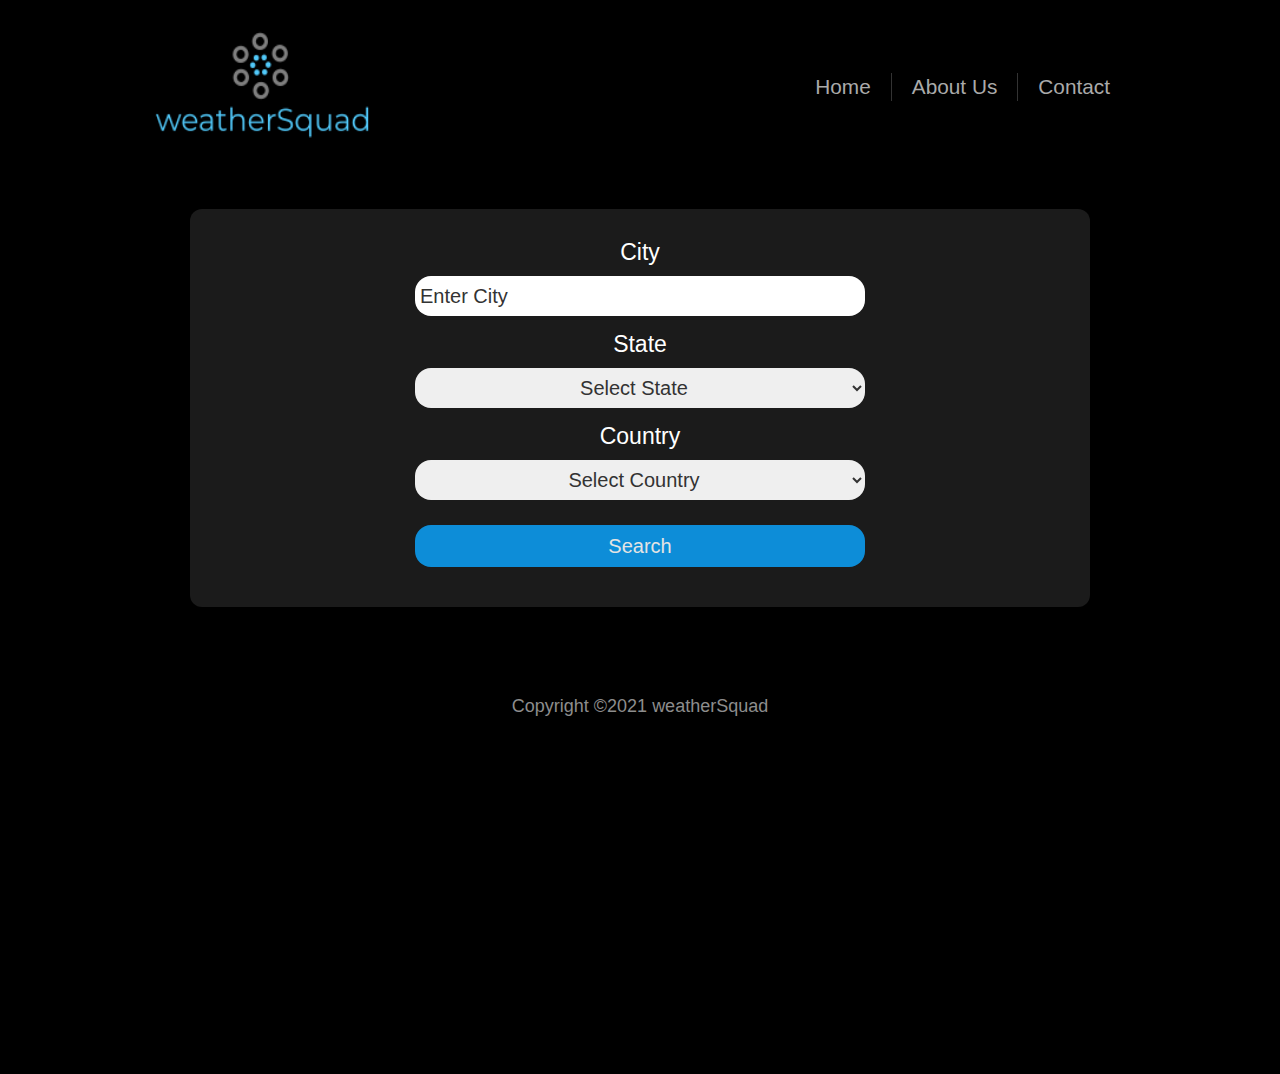
<file: index.html>
<!DOCTYPE html>
<html lang="en">
<head>
    <meta charset="UTF-8">
    <meta name="viewport" content="width=device-width, initial-scale=1.0">
    <title>weatherSquad | Home</title>
    <link rel="stylesheet" href="styles/styles.css">
    <link rel="stylesheet" href="styles/menu.css">
</head>
<body>
    <nav class="nav-container">
        <div class="logo-container">
            <div>
                <a href="index.html"><img class="logo" src="images/weatherSquadlogoblue2.png" alt="app logo"></a>
            </div>
            <div>
                <ul class="navbar">
                    <li class="nav-home"><a href="index.html">Home</a></li>
                    <li class="nav-about"><a href="about.html">About Us</a></li>
                    <li class="nav-contact"><a href="contact.html">Contact</a></li>
                </ul>
            </div>
        </div>

        <div class="menu-wrap">
            <input type="checkbox" class="toggler">
            <div class="hamburger"><div></div></div>
            <div class="menu">
                <div>
                    <div>
                        <ul>
                            <li><a href="index.html">Home</a></li>
                            <li><a href="about.html">About Us</a></li>
                            <li><a href="contact.html">Contact</a></li>
                        </ul>
                    </div>
                </div>
            </div>
        </div>
    </nav>

    <main class="main-container">
        <div>
            <form class="form-container" id="generateWeather" action="#" method="POST">
                <div class="label-container">
                    <label>
                        City
                        <input
                            type="text"
                            name="cityInput"
                            id="cityInput"
                            class="input"
                            placeholder="Enter City"
                        />
                    </label>
                </div>
                <div class="label-container">
                    <label>
                        State
                        <select id="stateInput" class="dropdown state">
                            <option>Select State</option>
                            <option>None</option>
                        </select>
                    </label>
                </div>
                <div class="label-container">
                    <label>
                        Country
                        <select id="countryInput" class="dropdown usa">
                            <option>Select Country</option>
                            <option>USA</option>
                        </select>
                    </label>
                </div>
                <button type="submit" id="btn">Search</button>
            </form>
        </div>

        <div id="reportWeatherData" class="reportWeatherData" >
            <span class="location_placeholder"></span> ,
            <span class="location_placeholder"></span>
            <div>
                <div id="animationIcon" class=""></div>
            </div>
            <div class="quotes">
                <div id="quote"></div>
            </div>
            <div>
                <div id="reportCurrentTemp"></div>
            </div>
            <div>
                <div id="reportFeelsLike"></div>
            </div>
            <div>
                <div id="reportDescriptionMessage" class=""></div>
            </div>
            <div>
                <div id="reportHigh"></div>
            </div>
            <div>
                <div id="reportLow"></div>
            </div>
        </div>

        <div class="reportEasterEgg egg-font" id="reportEasterEgg">
            <div id="eggDiv"></div>
        </div>
        
        <footer>
            <div class="footer">
                <h4>Copyright &copy;2021 weatherSquad</h4>
            </div>
        </footer>
    </main>
</body>
<script src="scripts/animations.js"></script>
<script src="scripts/quotes.js"></script>
<script src="scripts/joke.js"></script>
<script src="scripts/get.js"></script>
<script src="scripts/states.js"></script>
<script src="scripts/scripts.js"></script>
</html>
</file>
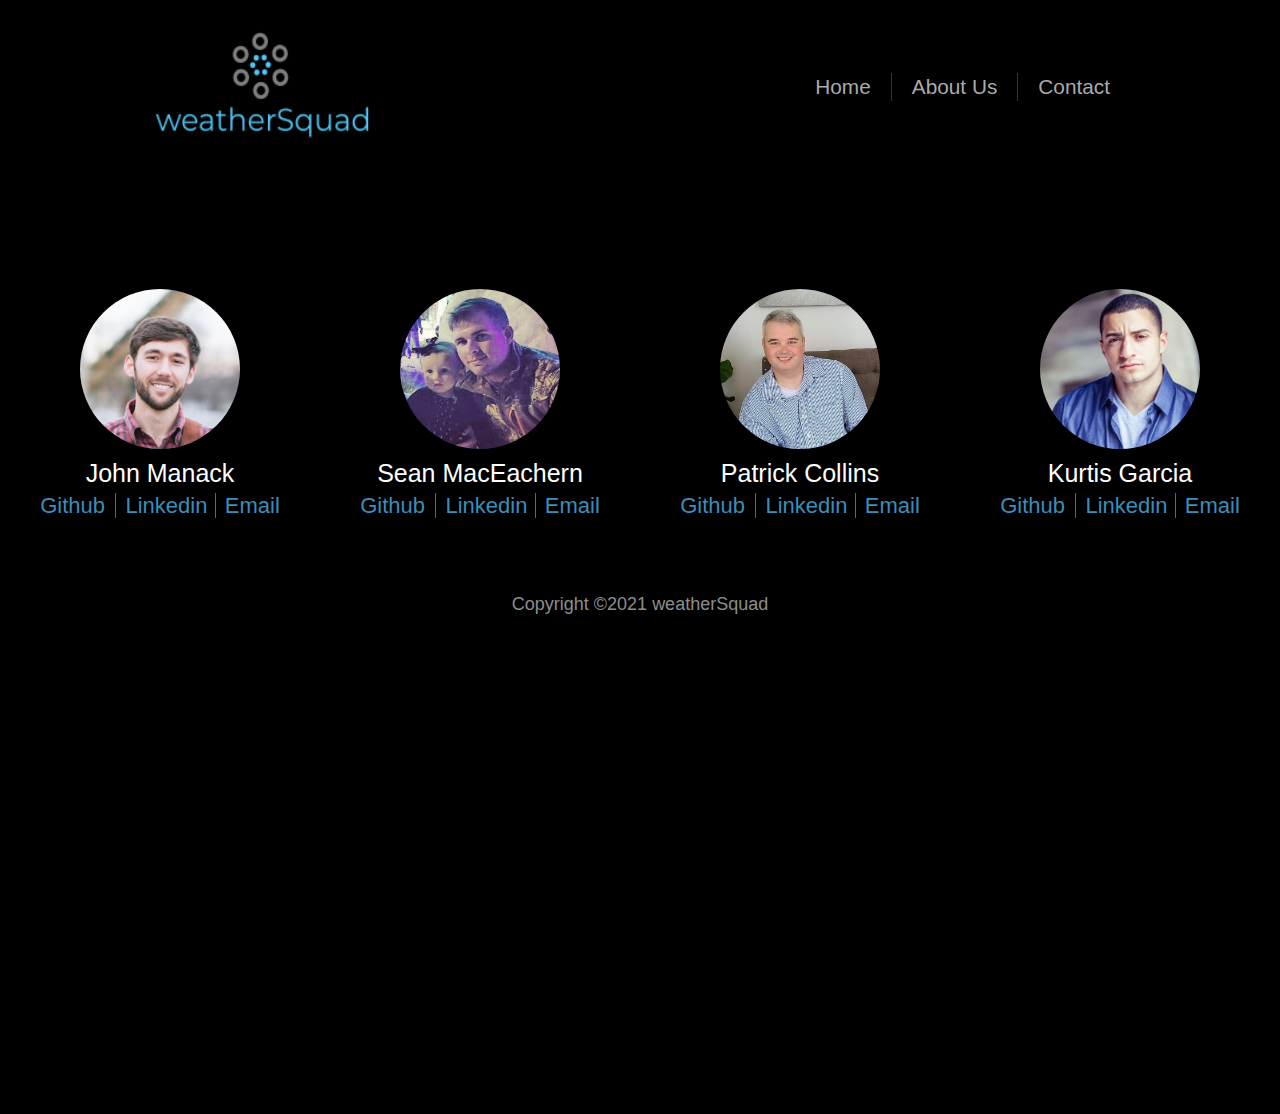
<file: about.html>
<!DOCTYPE html>
<html lang="en">
<head>
    <meta charset="UTF-8">
    <meta name="viewport" content="width=device-width, initial-scale=1.0">
    <title>weatherSquad | About Us</title>
    <link rel="stylesheet" href="styles/styles.css">
    <link rel="stylesheet" href="styles/menu.css">
</head>
<body>
    <nav class=" nav-container">
        <div class="logo-container">
            <div>
                <a href="index.html"><img class="logo" src="images/weatherSquadlogoblue2.png" alt="app logo"></a>
            </div>
            <div>
                <ul class="navbar">
                    <li class="nav-home"><a href="index.html">Home</a></li>
                    <li class="nav-about"><a href="about.html">About Us</a></li>
                    <li class="nav-contact"><a href="contact.html">Contact</a></li>
                </ul>
            </div>
        </div>

        <div class="menu-wrap">
            <input type="checkbox" class="toggler">
            <div class="hamburger"><div></div></div>
            <div class="menu">
                <div>
                    <div>
                        <ul>
                            <li><a href="index.html">Home</a></li>
                            <li><a href="about.html">About Us</a></li>
                            <li><a href="contact.html">Contact</a></li>
                        </ul>
                    </div>
                </div>
            </div>
        </div>
    </nav>

    <main>
        <div class="about-container">
            <div class="pro-div">
                <img class="picture" src="images/Headshot.jpeg" alt="john's profile picture">
                <h3 class="name">John Manack</h3>
                <div class="links-wrapper">
                    <a class="contact-links github-link" href="https://github.com/john-manack" target="_blank">Github</a>
                    <a class="contact-links linkedin-link" href="https://www.linkedin.com/in/john-manack/" target="_blank">Linkedin</a>
                    <a class="contact-links email-link" href="mailto:jmnck28@gmail.com">Email</a>
                </div>
            </div>
            <div class="pro-div">
                <img class="picture" src="images/sean.jpg" alt="sean's profile picture">
                <h3 class="name">Sean MacEachern</h3>
                <div class="links-wrapper">
                    <a class="contact-links github-link" href="https://github.com/sean-mac1357" target="_blank">Github</a>
                    <a class="contact-links linkedin-link" href="https://www.linkedin.com/in/sean-maceachern-2543298b/" target="_blank">Linkedin</a>
                    <a class="contact-links email-link" href="mailto:Sean.mac1357@gmail.com">Email</a>
                </div>
            </div>
            <div class="pro-div">
                <img class="picture" src="images/patrick_pic.jpeg" alt="patrick's profile picture">
                <h3 class="name">Patrick Collins</h3>
                <div class="links-wrapper">
                    <a class="contact-links github-link" href="https://github.com/patrickcollins24">Github</a>
                    <a class="contact-links linkedin-link" href="#">Linkedin</a>
                    <a class="contact-links email-link" href="mailto:">Email</a>
                </div>
            </div>
            <div class="pro-div">
                <img class="picture" src="images/kurtis_picture.jpeg" alt="kurtis' profile picture">
                <h3 class="name">Kurtis Garcia</h3>
                <div class="links-wrapper">
                    <a class="contact-links github-link" href="https://github.com/kgarcia14">Github</a>
                    <a class="contact-links linkedin-link" href="https://www.linkedin.com/in/kurtis-garcia-1760a9185">Linkedin</a>
                    <a class="contact-links email-link" href="mailto:kurtisgarcia14@gmail.com">Email</a>
                </div>
            </div>
        </div>
        <footer>
            <div class="footer">
                <h4>Copyright &copy;2021 weatherSquad</h4>
            </div>
        </footer>
    </main>
</body>
</html>
</file>
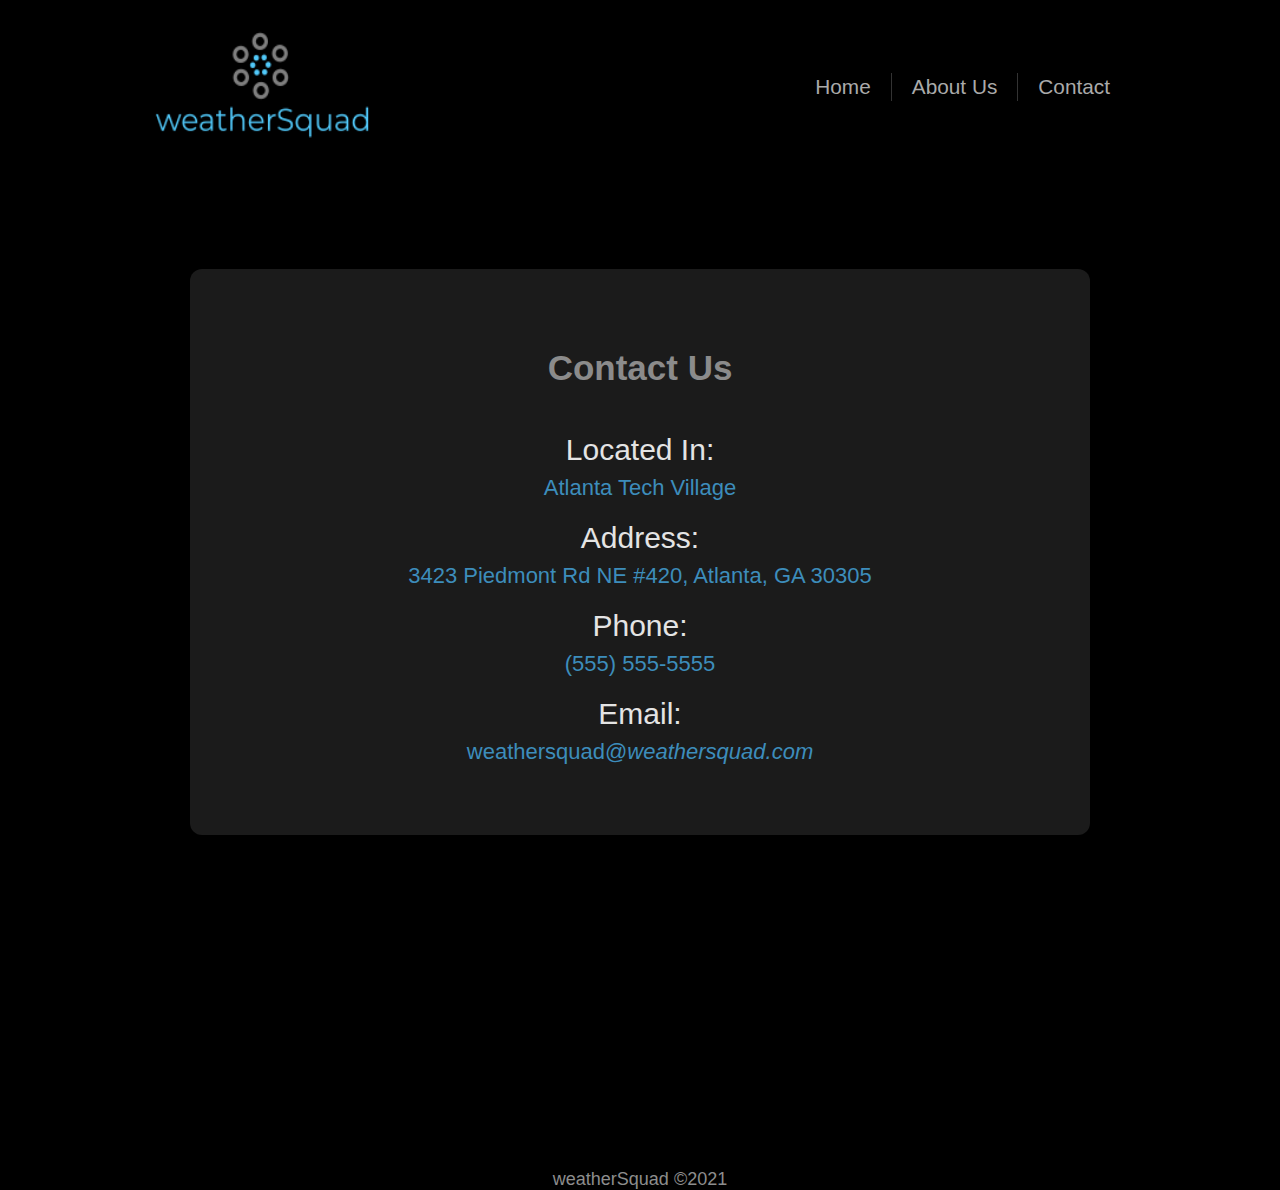
<file: contact.html>
<!DOCTYPE html>
<html lang="en">
<head>
    <meta charset="UTF-8">
    <meta name="viewport" content="width=device-width, initial-scale=1.0">
    <title>weatherSquad | About Us</title>
    <link rel="stylesheet" href="styles/styles.css">
    <link rel="stylesheet" href="styles/menu.css">
</head>
<body></body>
    <nav class=" nav-container">
        <div class="logo-container">
            <div>
                <a href="index.html"><img class="logo" src="images/weatherSquadlogoblue2.png" alt="app logo"></a>
            </div>
            <div>
                <ul class="navbar">
                    <li class="nav-home"><a href="index.html">Home</a></li>
                    <li class="nav-about"><a href="about.html">About Us</a></li>
                    <li class="nav-contact"><a href="#">Contact</a></li>
                </ul>
            </div>
        </div>
    
        <div class="menu-wrap">
            <input type="checkbox" class="toggler">
            <div class="hamburger"><div></div></div>
            <div class="menu">
                <div>
                    <div>
                        <ul>
                            <li><a href="index.html">Home</a></li>
                            <li><a href="about.html">About Us</a></li>
                            <li><a href="#">Contact</a></li>
                        </ul>
                    </div>
                </div>
            </div>
        </div>
    </nav>

    <main class="contact-main"> 
        <div class="contact-container">
            <h2 class="contact-h2">Contact Us</h2>

            <p class="label-p">Located In:</p>
            <p class="contact-p"><a class="contact-links" href="#">Atlanta Tech Village</a></p>

            <p class="label-p">Address:</p>
            <p class="contact-p"><a class="contact-links" href="#">3423 Piedmont Rd NE #420, Atlanta, GA 30305</a></p>

            <p class="label-p">Phone:</p>
            <p class="contact-p"><a class="contact-links" href="#">(555) 555-5555</a></p>

            <p class="label-p">Email:</p>
            <p class="contact-p"><a class="contact-links" href="#">weathersquad@<em>weathersquad.com</em></a></p>
        </div>
    </main>
    <footer>
        <div class="footer">
            <h4>weatherSquad &copy;2021</h4>
        </div>
    </footer>

    

</body>
</file>
<file: styles/styles.css>
html {
  box-sizing: border-box;
}

*,
*::before,
*::after {
  box-sizing: inherit;
}

body {
  font-family: -apple-system, BlinkMacSystemFont, "Segoe UI", Roboto, Helvetica,
    Arial, sans-serif, "Apple Color Emoji", "Segoe UI Emoji", "Segoe UI Symbol";
  margin: 0;
  padding: 0;
  background-color: #000;
  color: #fff;
  height: 100vh;
}

.logo {
  height: 55px;
  width: 110px;
  margin: 10px 0 20px 12px;
}

main {
  height: 100vh;
}

.navbar {
  display: none;
}

.home {
  text-decoration: none;
  color: #8b8b8b;
  font-size: 14px;
  margin-right: 5px;
}

label {
  display: flex;
  flex-direction: column;
  align-items: center;
  font-size: 14px;
}

::placeholder {
  color: #333;
}

.label-container {
  margin-top: 5px;
}

.main-container {
  display: flex;
  flex-direction: column;
  align-items: center;
}

.form-container {
  display: flex;
  flex-direction: column;
  align-items: center;
  background-color: #1b1b1b;
  padding-top: 15px;
  border-radius: 12px;
  width: 290px;
  margin-bottom: 20px;
}

.input {
  width: 180px;
  height: 22px;
  border: none;
  border-radius: 10px;
  outline: none;
  margin-top: 3px;
  font-size: 14px;
  padding-left: 5px;
}

.dropdown {
  width: 180px;
  height: 22px;
  border: none;
  border-radius: 10px;
  outline: none;
  margin-top: 3px;
  text-align: center;
  color: #333;
  font-size: 14px;
}

.location_placeholder {
  font-size: 25px;
  color: #8b8b8b;
}

.reportWeatherData {
  color: #8b8b8b;
}

.quotes {
  font-size: 14px;
  margin-bottom: 25px;
  color: #3d8dbb;
  font-style: italic;
}

.reportWeatherData {
  display: none;
  background-color: #1b1b1b;
  border-radius: 12px;
  width: 290px;
  padding: 30px;
  margin-bottom: 20px;
}

.reportEasterEgg {
  display: none;
  background-color: #1b1b1b;
  border-radius: 12px;
  width: 290px;
  padding: 30px;
}

button {
  width: 180px;
  height: 22px;
  border: none;
  border-radius: 10px;
  background-color: #0d8dd8;
  color: #e4e4e4;
  font-size: 14px;
  margin: 20px 0 20px 0;
  outline: none;
}

button:hover {
  cursor: pointer;
  opacity: 0.8;
  outline: none;
}

svg {
  width: 120px;
  height: 120px;
}

.span {
  margin: 0;
  font-size: 15px;
  color: #cfcfcf;
}

.output-span {
  margin: 0;
  font-size: 15px;
  color: #cfcfcf;
}

.output-p {
  margin-top: 4px;
  font-size: 14px;
}

.egg-font {
  font-size: 14px;
  color: #cfcfcf;
}

.reportEasterEgg {
  text-align: center;
}

/* about.html styling */
.about-container {
  display: flex;
  flex-direction: column;
  align-items: center;
  text-align: center;
}

.picture {
  width: 115px;
  height: 115px;
  border-radius: 50%;
  margin: 0px 0 6px 0;
}

.name {
  font-weight: 200;
  margin: 0;
}

.contact-links {
  text-decoration: none;
  color: #3d8dbb;
  font-weight: 250;
}

.contact-links:hover {
  opacity: 0.8;
}

.links-wrapper {
  margin-top: 5px;
}

.github-link {
  border-right: 1px solid #646464;
  padding-right: 8px;
}

.linkedin-link {
  border-right: 1px solid #646464;
  padding-right: 8px;
}

.email-link {
  padding-left: 4px;
}

.linkedin-link {
  padding-left: 4px;
}

h4 {
  font-size: 13px;
  font-weight: 200;
  color: #8d8d8d;
}

footer {
  text-align: center;
  margin-top: 45px;
}

.pro-div {
  margin: 30px;
}

/* Contact Us Styling */
.contact-main {
  display: flex;
  justify-content: center;
  align-items:flex-start;
  margin-top: 50px;
}

.contact-container {
  display: flex;
  flex-direction: column;
  justify-content: center;
  align-items: center;
  background-color: #1b1b1b;
  border-radius: 12px;
  width: 290px;
  padding: 50px 30px;
  text-align: center;
}

.label-p {
  margin: 0;
  color: #e4e4e4;
}

.contact-p {
  margin: 5px 0 20px 0;
}

.contact-h2 {
  margin-bottom: 30px;
  color: #8b8b8b;
}


@media screen and (min-width: 370px) {
  .logo {
    height: 56px;
    width: 112px;
    margin: 10px 0 20px 15px;
  }

  .about {
    font-size: 15px;
  }

  .contact {
    font-size: 15px;
    margin-right: 30px;
  }

  .form-container {
    width: 340px;
  }

  .reportWeatherData {
    width: 340px;
  }

  .reportEasterEgg {
    width: 340px;
  }

  .contact-container {
    width: 340px;
  }

  .input {
    width: 210px;
    height: 24px;
    margin-top: 5px;
    border-radius: 13px;
  }

  .dropdown {
    width: 210px;
    height: 24px;
    margin-top: 5px;
    border-radius: 13px;
  }

  label {
    font-size: 15px;
  }

  button {
    width: 210px;
    height: 24px;
    font-size: 15px;
    margin: 15px 0 20px 0;
    border-radius: 13px;
  }

  .reportWeatherData {
    font-size: 15px;
  }

  .reportEasterEgg {
    font-size: 15px;
  }
  
  svg {
    width: 130px;
    height: 130px;
  }

  .span {
    margin: 0;
    font-size: 16px;
  }

  .output-span {
    margin: 0;
    font-size: 16px;
  }

  .output-p {
    margin-top: 4px;
    font-size: 15px;
  }

  .egg-font {
    font-size: 14px;
  }
}

@media screen and (min-width: 410px) {
  .logo {
    height: 65px;
    width: 130px;
    margin: 10px 0 20px 19px;
  }

  .form-container {
    width: 370px;
  }

  .reportWeatherData {
    width: 370px;
  }

  .reportEasterEgg {
    width: 370px;
  }

  .contact-container {
    width: 370px;
  }

  .input {
    width: 230px;
    height: 25px;
    font-size: 15px;
    margin-top: 6px;
    border-radius: 14px;
  }

  .dropdown {
    width: 230px;
    height: 25px;
    margin-top: 6px;
    border-radius: 14px;
  }

  button {
    width: 230px;
    height: 25px;
    font-size: 16px;
    margin: 16px 0 20px 0;
    border-radius: 14px;
  }

  label {
    font-size: 15px;
  }

  .reportWeatherData {
    font-size: 16px;
  }

  .reportEasterEgg {
    font-size: 16px;
  }

  svg {
    width: 137px;
    height: 137px;
  }
  
  .span {
    margin: 0;
    font-size: 16px;
  }
  
  .output-span {
    margin: 0;
    font-size: 16px;
  }
  
  .output-p {
    margin-top: 4px;
    font-size: 15px;
  }

  .egg-font {
    font-size: 15px;
  }
}

@media screen and (min-width: 650px) {
  .logo {
    height: 90px;
    width: 180px;
    margin: 15px 0 30px 20px;
  }

  .form-container {
    width: 590px;
  }

  .reportWeatherData {
    width: 590px;
  }

  .reportEasterEgg {
    width: 590px;
    padding: 40px;
  }

  .contact-container {
    width: 590px;
    margin-top: 45px;
  }

  .label-p {
    font-size: 25px;
  }
  
  .contact-p {
    margin: 5px 0 20px 0;
  }
  
  .contact-h2 {
    margin-bottom: 45px;
    font-size: 35px;
  }
  
  .input {
    width: 350px;
    height: 28px;
    font-size: 18px;
    margin-top: 8px;
    border-radius: 15px;
  }

  .dropdown {
    width: 350px;
    height: 28px;
    font-size: 17px;
    margin-top: 8px;
    border-radius: 15px;
  }

  button {
    width: 350px;
    height: 28px;
    font-size: 19px;
    margin: 17px 0 20px 0;
    border-radius: 15px;
  }

  label {
    font-size: 19px;
  }

  .location_placeholder {
    font-size: 35px;
  }

  svg {
    width: 230px;
    height: 230px;
  }
  
  .span {
    margin: 0;
    font-size: 25px;
  }
  
  .output-span {
    margin: 0;
    font-size: 25px;
  }
  
  .output-p {
    margin-top: 4px;
    font-size: 24px;
  }

  .egg-font {
    font-size: 22px;
  }

  .quotes {
    font-size: 20px;
  }

  /* about.html styling */
  .picture {
    width: 160px;
    height: 160px;
    border-radius: 50%;
    margin: 45px 0 6px 0;
  }

  .name {
    font-weight: 300;
    margin: 0;
    font-size: 25px;
  }

  .contact-links {
    text-decoration: none;
    color: #3d8dbb;
    font-weight: 350;
    font-size: 22px;
  }

  .contact-links:hover {
    opacity: 0.8;
  }

  .links-wrapper {
    margin-top: 5px;
  }

  .github-link {
    border-right: 1px solid #646464;
    padding-right: 10px;
  }

  .linkedin-link {
    padding-left: 5px;
  }

  h4 {
    font-size: 18px;
  }
}

@media screen and (min-width: 765px) {
  .logo {
    height: 100px;
    width: 200px;
    margin: 15px 0 40px 45px;
  }

  .form-container {
    width: 700px;
  }

  .reportWeatherData {
    width: 700px;
  }

  .reportEasterEgg {
    width: 700px;
  }

  .input {
    width: 450px;
    height: 32px;
    font-size: 19px;
    margin-top: 8px;
    border-radius: 16px;
  }

  .dropdown {
    width: 450px;
    height: 32px;
    font-size: 19px;
    margin-top: 8px;
    border-radius: 16px;
  }

  button {
    width: 450px;
    height: 32px;
    font-size: 20px;
    margin: 20px 0 40px 0;
    border-radius: 16px;
  }

  label {
    font-size: 22px;
  }

  .location_placeholder {
    font-size: 45px;
  }

  .reportWeatherData {
    font-size: 20px;
  }

  .reportEasterEgg {
    font-size: 20px;
  }

  svg {
    width: 255px;
    height: 255px;
  }

  .span {
    margin: 0;
    font-size: 29px;
  }
  
  .output-span {
    margin: 0;
    font-size: 29px;
  }
  
  .output-p {
    margin-top: 5px;
    font-size: 28px;
  }

  .egg-font {
    font-size: 25px;
  }

  .contact-container {
    width: 700px;
  }
}

@media screen and (min-width: 900px) {
  .logo {
    height: 112px;
    width: 224px;
    margin: 28px 0 30px 30px;
  }

  .navbar {
    display: unset;
    display: flex;
  }

  .logo-container {
    display: flex;
    align-items: center;
    justify-content: space-between;
  }

  li {
    list-style-type: none;
    font-size: 1.3rem;
    padding: 2px 20px 2px 0;
    margin-right: 20px;
  }

  a {
    text-decoration: none;
    color: #aaaaaa;
  }

  a:hover {
    opacity: 0.8;
  }

  .form-container {
    margin-top: 35px;
    width: 900px;
  }

  .reportWeatherData {
    width: 900px;
  }

  .reportEasterEgg {
    width: 900px;
  }

  .nav-home {
    border-right: 1px solid #333;
  }

  .nav-about {
    border-right: 1px solid #333;
  }

  .input {
    width: 450px;
    height: 40px;
    font-size: 20px;
    margin-top: 10px;
    border-radius: 16px;
  }

  .dropdown {
    width: 450px;
    height: 40px;
    font-size: 20px;
    margin-top: 10px;
    border-radius: 16px;
  }

  button {
    width: 450px;
    height: 42px;
    font-size: 20px;
    margin: 25px 0 40px 0;
    border-radius: 16px;
  }

  label {
    font-size: 23px;
    margin-top: 10px;
  }

  svg {
    width: 270px;
    height: 270px;
  }

  .about-container {
    flex-direction: row;
    justify-content: space-around;
    flex-wrap: wrap;
    align-items: center;
    margin-top: 40px;
  }

  .quotes {
    font-size: 24px;
  }

  .contact-container {
    width: 900px;
    margin-top: 45px;
  }

  .label-p {
    font-size: 30px;
  }
  
  .contact-p {
    margin: 5px 0 20px 0;
    font-size: 25px;
  }
  
  .contact-h2 {
    margin-bottom: 45px;
    font-size: 35px;
  }
}

@media screen and (min-width: 1150px) {
  .nav-contact {
    margin-right: 150px;
  }

  .logo {
    margin-left: 150px;
  }
}
</file>
<file: styles/menu.css>
:root {
    --primary-color: rgba(0, 0, 0, 0.75);
    --overlay-color: rgba(33, 82, 122, 0.98);
    --menu-speed: 0.75s;
}

/* MENU STYLES */
.menu-wrap {
    position: absolute;
    top: 0;
    right: 0;
    z-index: 1;
    margin: 12px 10px 0 0;
}
  
.menu-wrap .toggler {
    position: absolute;
    top: 0;
    right: 0;
    z-index: 2;
    cursor: pointer;
    width: 50px;
    height: 50px;
    opacity: 0;
}

.menu-wrap .hamburger {
    position: absolute;
    top: 0;
    right: 0;
    z-index: 1;
    width: 55px;
    height: 50px;
    padding: 1rem;
    background: var(--primary-color);
    display: flex;
    align-items: center;
    justify-content: center;
}

/* Hamburger Line */
.menu-wrap .hamburger > div {
    position: relative;
    flex: none;
    width: 100%;
    height: 2px;
    background: rgb(59, 59, 59);
    display: flex;
    align-items: center;
    justify-content: center;
    transition: all 0.4s ease;
}

/* Hamburger Lines - Top & Bottom */
.menu-wrap .hamburger > div::before,
.menu-wrap .hamburger > div::after {
    content: '';
    position: absolute;
    z-index: 1;
    top: -8px;
    width: 100%;
    height: 2px;
    background: inherit;
}

/* Moves Line Down */
.menu-wrap .hamburger > div::after {
    top: 8px;
}

/* Toggler Animation */
.menu-wrap .toggler:checked + .hamburger > div {
    transform: rotate(135deg);
}

/* Turns Lines Into X */
.menu-wrap .toggler:checked + .hamburger > div:before,
.menu-wrap .toggler:checked + .hamburger > div:after {
    top: 0;
    transform: rotate(90deg);
}

/* Rotate On Hover When Checked */
.menu-wrap .toggler:checked:hover + .hamburger > div {
    transform: rotate(225deg);
}

/* Show Menu */
.menu-wrap .toggler:checked ~ .menu {
    visibility: visible;
}

.menu-wrap .toggler:checked ~ .menu > div {
    transform: scale(1);
    transition-duration: var(--menu-speed);
}

.menu-wrap .toggler:checked ~ .menu > div > div {
    opacity: 1;
    transition:  opacity 0.4s ease 0.4s;
}

.menu-wrap .menu {
    position: fixed;
    top: 0;
    right: 0;
    width: 100%;
    height: 100%;
    visibility: hidden;
    overflow: hidden;
    display: flex;
    align-items: center;
    justify-content: center;
}

.menu-wrap .menu > div {
    background: var(--overlay-color);
    border-radius: 50%;
    width: 200vw;
    height: 200vh;
    display: flex;
    flex: none;
    align-items: center;
    justify-content: center;
    transform: scale(0);
    transition: all 0.4s ease;
}

.menu-wrap .menu > div > div {
    text-align: center;
    max-width: 90vw;
    max-height: 100vh;
    opacity: 0;
    transition: opacity 0.4s ease;
}

.menu-wrap .menu > div > div > ul {
    margin: 0 40px 200px 0;
}

.menu-wrap .menu > div > div > ul > li {
    list-style: none;
    color: #fff;
    font-size: 1.5rem;
    padding: 1rem;
}

.menu-wrap .menu > div > div > ul > li > a {
    color: inherit;
    text-decoration: none;
    transition: color 0.4s ease;
}

@media screen and (min-width:374px) {
    .menu-wrap .menu > div > div > ul {
        margin: 0 40px 350px 0;
    }
}

@media screen and (min-width: 410px) {
    .menu-wrap {
        margin: 15px 15px 0 0;
    }

    .menu-wrap .menu > div > div > ul {
        margin: 0 40px 325px 0;
    }
}

@media screen and (min-width: 650px) {
    .menu-wrap {
        margin: 30px 40px 0 0;
    }

    .menu-wrap .menu > div > div > ul {
        margin: 0 40px 400px 0;
    }

    .menu-wrap .menu > div > div > ul > li{
        font-size: 2rem;
        margin-bottom: 30px;
    }

    .menu-wrap .hamburger > div::before,
    .menu-wrap .hamburger > div::after {
        top: -12px;
    }

    /* Moves Line Down */
    .menu-wrap .hamburger > div::after {
        top: 12px;
    }

    .menu-wrap .hamburger {
        width: 70px;
        height: 60px; 
    }

    .menu-wrap .hamburger > div {
        height: 3px;
    }
    
    /* Hamburger Lines - Top & Bottom */
    .menu-wrap .hamburger > div::before,
    .menu-wrap .hamburger > div::after {
        height: 3px;
    }
}

@media screen and (min-width: 900px) {
    .menu-wrap {
        display: none;
    }
}
</file>
